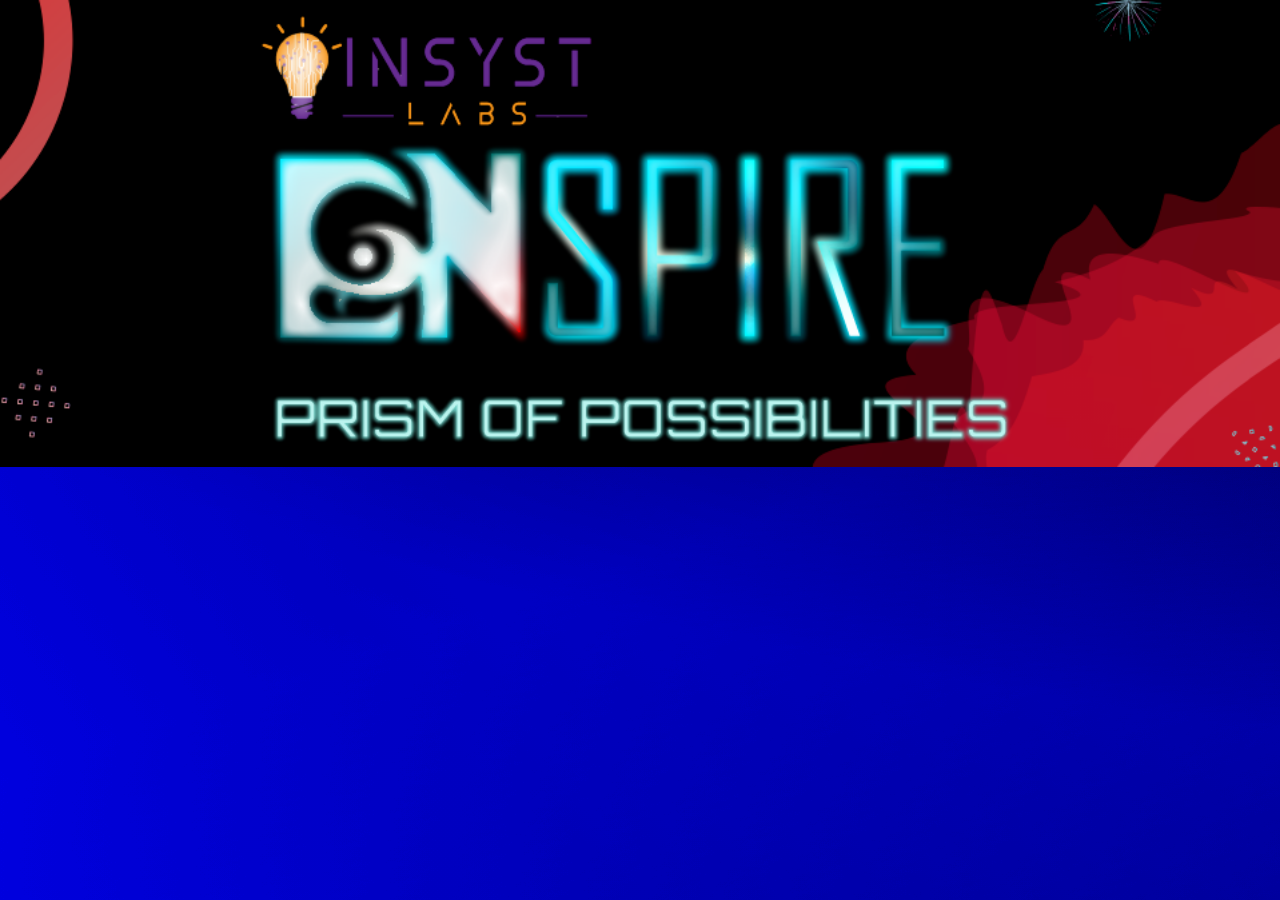
<file: sponsors.html>
<head>
    <meta charset="UTF-8">
    <meta http-equiv="X-UA-Compatible" content="IE=edge">
    <meta name="description" content="Enspire Event of Ecell IIIT Lucknow">
    <meta name="keywords"
        content="Enspire, ecell, iiitl, indian institut of information technology lucknow, enspire iiitl, iiitl lucknow, lucknow enspire, Enspire website, IIIT Lucknow, enspireiiitl, Equinox IIIT Lucknow, ENspire">
    <meta name="author" content="rktejesh, chinmay dorge">
    <meta name="viewport" content="width=device-width, initial-scale=1.0">
    <link rel="stylesheet" href="./assets/css/enspire.css">
    <link rel="icon" href="./assets/img/logo only-01.webp" type="image/x-icon">
    <link rel="preconnect" href="https://fonts.gstatic.com">
    <link href="https://fonts.googleapis.com/css2?family=Zen+Dots&display=swap" rel="stylesheet">
    <link rel="preconnect" href="https://fonts.gstatic.com">
    <link href="https://fonts.googleapis.com/css2?family=Comfortaa:wght@500&family=Zen+Dots&display=swap"
        rel="stylesheet">
    <link rel="preconnect" href="https://fonts.gstatic.com">
    <link href="https://fonts.googleapis.com/css2?family=Satisfy&display=swap" rel="stylesheet">
    <link rel="preconnect" href="https://fonts.gstatic.com">
    <link href="https://fonts.googleapis.com/css2?family=Josefin+Sans:ital,wght@1,300&display=swap" rel="stylesheet">
    <title>ENspire 2021</title>
    <!-- Global site tag (gtag.js) - Google Analytics -->
    <script async src="https://www.googletagmanager.com/gtag/js?id=G-F19M3KY5EZ"></script>
    <script>
        window.dataLayer = window.dataLayer || [];
        function gtag() { dataLayer.push(arguments); }
        gtag('js', new Date());
        gtag('config', 'G-F19M3KY5EZ');
    </script>
    <!-- Google Tag Manager -->
    <script>(function (w, d, s, l, i) {
            w[l] = w[l] || []; w[l].push({
                'gtm.start':
                    new Date().getTime(), event: 'gtm.js'
            }); var f = d.getElementsByTagName(s)[0],
                j = d.createElement(s), dl = l != 'dataLayer' ? '&l=' + l : ''; j.async = true; j.src =
                    'https://www.googletagmanager.com/gtm.js?id=' + i + dl; f.parentNode.insertBefore(j, f);
        })(window, document, 'script', 'dataLayer', 'GTM-TCSXLXD');</script>
    <!-- End Google Tag Manager -->
</head>

<body>
    <div class="poster-banner">
        <img src="/assets/img/ENspire_banner.png" alt="">
    </div>
</body>
</file>
<file: assets/css/enspire.css>
body {
  margin: 0%  ;
  background-repeat: no-repeat;
  background-attachment: fixed;
  background-size: cover;
  width: 100%;
  height: 100%;
  display: flex;
  justify-content: center;
  font-family: "Comfortaa", cursive;
  font-display: swap;
  background: linear-gradient(129.96deg, #ff2f2f 10.43%, #000460 92.78%),
    radial-gradient(100% 246.94% at 100% 0%, #ffffff 0%, #020063 100%),
    linear-gradient(58.72deg, #2200f2 0%, #530000 100%),
    linear-gradient(154.03deg, #b70000 0%, #ff003d 74.04%),
    linear-gradient(341.1deg, #ff0000 7.52%, #0038ff 77.98%),
    linear-gradient(136.23deg, #00c2ff 11.12%, #ff0000 86.47%),
    radial-gradient(57.37% 100% at 50% 0%, #b50000 0%, #0034bb 100%);
  background-blend-mode: overlay, color-burn, screen, overlay, difference,
    difference, normal;
  background-size: 600%, 600%;
  -webkit-animation: AnimationName 16s ease infinite;
  -moz-animation: AnimationName 16s ease infinite;
  animation: AnimationName 16s ease infinite;
}

/* -----------------------------------------------------------
----------------------------------------------------------- */

@-webkit-keyframes AnimationName {
  0% {
    background-position: 22% 0%;
  }
  50% {
    background-position: 79% 100%;
  }
  100% {
    background-position: 22% 0%;
  }
}
@-moz-keyframes AnimationName {
  0% {
    background-position: 22% 0%;
  }
  50% {
    background-position: 79% 100%;
  }
  100% {
    background-position: 22% 0%;
  }
}
@keyframes AnimationName {
  0% {
    background-position: 22% 0%;
  }
  50% {
    background-position: 79% 100%;
  }
  100% {
    background-position: 22% 0%;
  }
}
/* Nav Bar */
.navbar {
  position: fixed;
  margin: 0px;
  display: flex;
  flex-wrap: nowrap;
  align-items: center;
  justify-content: space-between;
  z-index: 1;
  padding: 0%;
  width: 100%;
  background-color: black;
}

.logo img {
  padding-left: 10px;
  height: 50px;
  width: initial;
}
.logo2 {
  height: 50px;
  width: initial;
}
.navbar ul {
  list-style-type: none;
  margin: 0;
  padding: 0;
  overflow: hidden;
}

.navbar ul li {
  float: left;
  font-family: "Comfortaa", cursive;
  font-display: swap;
}

.navbar ul li a {
  display: block;
  color: white;
  text-align: center;
  padding: 25px 18px;
  text-decoration: none;
  transition-timing-function: cubic-bezier(0.175, 0.885, 0.32, 1.275);
  transition-duration: 0.5s;
}
.navbar ul li a:hover {
  color: black;
  background-color: white;
}

.heading {
  display: block;
  position: fixed;
  width: 100%;
  top: 0;
  z-index: 1;
}

.sidenavlist {
  display: block;
}

.about {
  display: flex;
  flex-wrap: wrap;
  justify-content: space-around;
  align-items: center;
}

#aboutUs {
  width: 100%;
  display: block;
  position: relative;
}

.enspire-logo {
  width: max-content;
}

/* About Us */

@media screen and (min-width: 978px) {
  .holder {
    display: flex;
    gap: 50px;
    margin: 10px 0px 50px 0px;
  }
  .ima > img {
    height: 100px;
    padding: 30px;
  }
  .bod {
    display: flex;
    align-items: center;
    flex-direction: column;
    justify-content: center;
  }
  .bod img {
    margin: 0;
    height: 500px;
    width: initial;
    margin: 0px;
    padding: 0px;
  }
  .sidenav {
    display: none;
    visibility: hidden;
  }
  .sidenavbutton {
    display: none;
    visibility: hidden;
  }
}
@media screen and (max-width: 978px) {
  .holder {
    display: flex;
    flex-direction: column;
    gap: 30px;
    margin: 15px 20px 15px 20px;
  }
  .ima > img {
    object-fit: cover;
    width: 100%;
    max-height: 100%;
  }
  .bod {
    margin: 100px 10px 0px 10px;
    display: flex;
    flex-direction: column;
    align-items: center;
    text-align: center;
  }
  .bod img {
    max-width: 100%;
    height: 300px;
    width: initial;
    margin: 0px;
    padding: 0px;
  }
  .sidenavlist {
    display: none;
    visibility: hidden;
  }
}

/* Events */

.event {
  margin: 10px;
  background-color: rgb(51, 50, 50);
  color: #f2e8e2;
  padding: 5px;
  padding-left: 20px;
  padding-right: 20px;
  box-shadow: 0 8px 12px 0 rgba(0, 0, 0, 0.5), 0 6px 20px 0 rgba(0, 0, 0, 0.5);
  border-radius: 7px;
}
.event h4 {
  font-size: larger;
  margin-bottom: 3px;
}
.event > p {
  font-family: "Comfortaa", cursive;
}
/* Footer */
.social_handles {
  display: flex;
  flex-direction: column;
  justify-content: center;
  align-items: center;
  background-color: black;
}

.social_handles ul {
  padding: 0;
  margin: 0;
  display: flex;
}
.social_handles ul li {
  list-style: none;
  padding: 10px;
}
.social_handles ul li .fa {
  color: #000000;
  font-size: 25px;
  line-height: 50px;
  transition: 0.5s;
}
.social_handles ul li .fa:hover {
  color: #ffffff;
}
.social_handles ul li a {
  /* position: relative; */
  display: block;
  width: 50px;
  height: 50px;
  border-radius: 50%;
  background-color: white;
  text-align: center;
  transition: ease-in-out;
  transform: translate(0, 0px);
  box-shadow: 0px 7px 5px rgba(0, 0, 0, 0.5);
}
.social_handles ul li a:hover {
  transform: rotate(0deg) skew(0deg) translate(0, -10px);
}
.social_handles ul li:nth-child(1) a:hover {
  background-color: #3b5999;
}
.social_handles ul li:nth-child(2) a:hover {
  background-color: #55acee;
}
.social_handles ul li:nth-child(3) a:hover {
  background-color: #e4405f;
}
.social_handles ul li:nth-child(4) a:hover {
  background-color: #0077b5;
}

.apply-now button {
  cursor: pointer;
  position: relative;
  display: block;
  width: 120px;
  height: 40px;
  left: 47%;
  color: cornsilk;
  background-color: rgb(51, 50, 50);
  text-decoration: none;
  border-radius: 7px;
  font-weight: 500;
  margin-top: 20px;
  margin-bottom: 20px;
  transition: 0.3s;
  font-family: "Comfortaa", cursive;
}
.apply-now button:hover,
.buyNow:hover {
  opacity: 0.7;
  width: 130px;
}

.sponsers {
  margin-bottom: 100px;
  display: flex;
  flex-direction: column;
  align-items: center;
  text-align: center;
}
.ima {
  margin-top: 25px;
  display: grid;
  grid-template-columns: repeat(2, 1fr);
  grid-template-rows: repeat(2, auto);
  grid-gap: 10px 10px;
}
h1 {
  font-family: "Zen Dots", cursive;
}
.about > p {
  font-family: "Comfortaa", cursive;
  color: #ffffff;
}
h4 {
  font-family: "Josefin Sans", sans-serif;
  font-display: swap;
}

.bottom-navbar {
  display: flex;
  flex-direction: row;
  color: #fff;
  justify-content: space-evenly;
  width: 100%;
  padding: 10px;
  text-align: center;
}

#bottom-navbar-text a {
  color: #fff;
  text-decoration: none;
  line-height: 30px;
}

@media screen and (max-width: 992px) {
  .bottom-navbar {
    display: flex;
    flex-direction: column;
  }
}
/*header*/
.col {
  /* color: #d4a59a; */
  color: #ecdce9;
}

/* The side navigation menu */
.sidenav {
  height: 100%; /* 100% Full-height */
  width: 0; /* 0 width - change this with JavaScript */
  position: fixed; /* Stay in place */
  z-index: 1; /* Stay on top */
  top: 0; /* Stay at the top */
  right: 0;
  background-color: #111; /* Black*/
  overflow-x: hidden; /* Disable horizontal scroll */
  padding-top: 60px; /* Place content 60px from the top */
  transition: 0.5s; /* 0.5 second transition effect to slide in the sidenav */
}

/* The navigation menu links */
.sidenav a {
  padding: 8px 8px 8px 32px;
  text-decoration: none;
  font-size: 30px;
  color: #818181;
  display: block;
  transition: 0.3s;
}

.sidenav a:hover {
  color: black;
  background-color: rgba(238, 232, 240, 0.7);
}

.sidenav .closebtn {
  position: absolute;
  top: 15px;
  right: 25px;
  font-size: 40px;
}

.sidenav .closebtn:hover {
  background-color: black;
  color: #818181;
}

#main {
  transition: margin-left 0.5s;
  padding: 20px;
}
@media screen and (max-height: 450px) {
  .sidenav {
    padding-top: 15px;
  }
  .sidenav a {
    font-size: 18px;
  }
}

.container {
  display: inline-block;
  cursor: pointer;
  padding: 10px;
}

.bar1,
.bar2,
.bar3 {
  width: 35px;
  height: 5px;
  background-color: #333;
  margin: 6px 0;
  transition: 0.4s;
}

#infomenu {
  color: white;
}

#infoMenu ul li a span {
  background-color: white;
  z-index: 999;
}

@media screen and (max-width: 1200px) {
  #fp-nav {
    display: none;
  }
}

#fp-nav ul li a span,
.fp-slidesNav ul li a span {
  background-color: cyan !important;
  height: 3px !important;
  width: 16px !important;
  border-radius: 0% !important;
}

#fp-nav ul li a.active span,
.fp-slidesNav ul li a.active span,
#fp-nav ul li:hover a.active span,
.fp-slidesNav ul li:hover a.active span {
  height: 4px !important;
  width: 32px !important;
  margin-top: -4px !important;
  margin-left: -4px !important;
  border-radius: 0% !important;
}

#fp-nav ul li .fp-tooltip {
  font-family: comfortaa !important;
  font-display: swap;
  font-size: 25px !important;
  top: -8px !important;
  padding-left: 20px;
}

#fp-nav ul li:hover a span,
.fp-slidesNav ul li:hover a span {
  margin: -2px 0 0 -2px !important;
}

#fp-nav ul li,
.fp-slidesNav ul li {
  margin: 20px !important;
}

#fp-nav.fp-left {
  left: 0% !important;
}

.cards {
  display: grid;
  /* grid-template-columns: 1fr 1fr 1fr 1fr;
  grid-template-rows: 1fr 1fr;
  grid-template-areas: "a a b c" "a a d d"; */
  grid-template-columns: 1fr 1fr;
  grid-template-rows: 1fr;
  grid-template-areas: "a b";
  gap: 1.5em;
  width: 80%;
  justify-content: flex-end;
  opacity: 0;
  transition: all 0.5s ease;
  z-index: 2;
}

.card:before {
  height: 0;
  content: "";
  display: block;
  padding-bottom: 100%;
}

@media screen and (max-width: 1200px) {
  .cards {
    display: grid;
    /*grid-template-rows: 1fr 1fr 1fr 1fr;*/
    /*grid-template-areas: "a" "b" "c" "d";*/
    grid-template-columns: 1fr;
    grid-template-rows: 1fr 1fr;
    grid-template-areas: "a" "b";
  }
  .card:before {
    padding-bottom: 100%;
  }
}

.card {
  width: 100%;
  position: relative;
  transition: all 0.5s ease;
  cursor: pointer;
}

.card.content:after {
  content: none;
}
.card:nth-child(1) {
  grid-area: a;
}
.card:nth-child(2) {
  grid-area: b;
}
.card:nth-child(3) {
  grid-area: c;
}
.card:nth-child(4) {
  grid-area: d;
}
.card-content {
  position: absolute;
  top: 0;
  left: 0;
  width: 100%;
  height: 100%;
  overflow: hidden;
  background-image: linear-gradient(
    to bottom,
    rgba(0, 0, 0, 0.055),
    transparent,
    rgba(0, 0, 0, 0.753)
  );
}
.card-img {
  position: absolute;
  top: 0;
  left: 0;
  width: 100%;
  height: 100%;
}
.card-img img {
  width: inherit;
  height: inherit;
  -o-object-fit: cover;
  object-fit: cover;
}
.card-title {
  position: absolute;
  left: 1.5em;
  bottom: 0;
  right: 1.5em;
  color: #d6dbeb;
  z-index: 5;
}

.card-title p {
  width: 50%;
  float: left;
}

.card:hover {
  transform: scale(1.05);
  box-shadow: 0 0 30px rgba(0, 0, 0, 0.35);
}

.card-text {
  position: relative;
  float: left;
  display: flex;
  justify-content: flex-end;
  align-items: center;
  width: 50%;
  flex-grow: 1;
}

.card-text a {
  text-decoration: none;
  color: black;
}

.card-text h5 {
  background-color: white;
  color: #000000;
  padding: 10px;
  z-index: 6;
  margin: 0%;
  transition: cubic-bezier(1, 0, 0, 1);
}

.card-text h5:hover {
  transform: scale(1.1);
}

.social i {
  opacity: 0;
  font-size: xx-large;
  color: white;
  will-change: transform;
  -webkit-transform: scale(0.1);
  transform: scale(0.1);
  -webkit-transition: all 0.2s ease;
  transition: all 0.2s ease;
  padding: 10px;
}

.social {
  position: absolute;
  display: flex;
  -ms-flex-pack: distribute;
  justify-content: space-around;
  -webkit-box-align: center;
  -ms-flex-align: center;
  align-items: center;
  border-radius: 80px;
}

.social a {
  text-decoration: none;
}
.social i:nth-of-type(1) {
  -webkit-transition-delay: 0.2s;
  transition-delay: 0.2s;
}
.social i:nth-of-type(2) {
  -webkit-transition-delay: 0.15s;
  transition-delay: 0.15s;
}
.social i:nth-of-type(3) {
  -webkit-transition-delay: 0.1s;
  transition-delay: 0.1s;
}
.social i:nth-of-type(4) {
  -webkit-transition-delay: 0.05s;
  transition-delay: 0.05s;
}

.card:hover i {
  display: block;
  opacity: 1;
  -webkit-transform: scale(1);
  transform: scale(1);
}
.card-button {
  position: absolute;
  z-index: 4;
  background-color: white;
  opacity: 80%;
  border: none;
  outline: none;
  transition: all 0.3s ease;
  mix-blend-mode: hard-light;
  width: 10px;
  height: 10px;
  border-radius: 100%;
  padding: 0%;
  white-space: nowrap;
}

.card:hover button {
  transform: scale(35);
}

.card:hover .card-img img {
  filter: grayscale(100);
  filter: brightness(0.4);
}

/* ------------------------------------------------------------------------------------------------------------------
-------------------------------------------------------------------------------------------------------------------*/
.controls {
  display: flex;
  justify-content: flex-end;
  width: 70%;
  margin: 0 auto;
  font-family: Montserrat, sans-serif;
  font-display: swap;
  color: #fff;
  padding: 20px;
  position: relative;
}

.controls label {
  position: relative;
  display: inline-block;
  width: 20%;
  height: 3.1em;
  overflow: hidden;
  margin: 0 1em;
  padding-top: 1em;
  text-align: left;
  text-transform: uppercase;
  font-family: Montserrat, sans-serif;
  font-display: swap;
  font-size: 1em;
  color: #ffffff;
  font-weight: 400;
  cursor: pointer;
  transition: all 0.3s;
}

.controls label .progressbar {
  position: absolute;
  height: 3px;
  width: 100%;
  background: #ffffff;
  z-index: 100;
}

.controls label .progressbar .progressbar-fill {
  position: inherit;
  width: inherit;
  height: inherit;
  margin-left: -100%;
  background: black;
}

.controls label:hover {
  color: #e88382;
}

#banner1:checked ~ nav label:nth-of-type(1) .progressbar {
  background: #fff;
}

#banner2:checked ~ nav label:nth-of-type(2) .progressbar {
  background: #fff;
}

#banner1:checked ~ nav label:nth-of-type(1) .progressbar-fill {
  animation: progressBarFill 8s linear;
}

#banner2:checked ~ nav label:nth-of-type(2) .progressbar-fill {
  animation: progressBarFill 8s linear;
}

#banner1:checked ~ nav label:nth-of-type(1) {
  cursor: default;
  color: #fff;
  transition: all 0.5s;
}

#banner2:checked ~ nav label:nth-of-type(2) {
  cursor: default;
  color: #fff;
  transition: all 0.5s;
}

@keyframes progressBarFill {
  from {
    margin-left: -100%;
  }
  to {
    margin-left: 0;
  }
}

#banner1:checked ~ .slider #card1 {
  opacity: 1;
  position: absolute;
  z-index: 3;
}

#banner2:checked ~ .slider #card2 {
  opacity: 1;
  position: absolute;
  z-index: 3;
}

.slider {
  display: flex;
  width: inherit;
  position: relative;
  justify-content: center;
  padding-top: 90px;
}

#events {
  display: flex;
  align-items: flex-end;
  justify-content: flex-end;
  flex-direction: column;
}

#events2 input {
  display: none;
}

.bottom-nav {
  display: flex;
}

/* Merch */
.merch {
  display: flex;
  flex-direction: column;
  justify-content: center;
  text-align: center;
  height: 100vh;
  align-items: center;
}
.merch h1 {
  color: #ecdce9;
}

.merch img {
  height: 70%;
  width: initial;
}

.buyNow {
  cursor: pointer;
  display: block;
  width: 120px;
  height: 40px;
  left: 47%;
  color: cornsilk;
  background-color: rgb(51, 50, 50);
  text-decoration: none;
  border-radius: 7px;
  font-weight: 500;
  margin-top: 20px;
  margin-bottom: 20px;
  transition: 0.3s;
  font-family: "Comfortaa", cursive;
  font-display: swap;
}

/* -------------------------------------------------------------------------------------------------
------------------------------------------------------------------------------------------------- */

.label-container {
  position: fixed;
  display: table;
  visibility: hidden;
  z-index: 100;
}

.iframediscord {
  position: fixed;
  bottom: 48px;
  right: 105px;
  display: table;
  visibility: hidden;
}

.label-arrow {
  display: table-cell;
  vertical-align: middle;
  color: #333;
  opacity: 0.5;
}

.float {
  position: fixed;
  width: 50px;
  height: 50px;
  bottom: 40px;
  right: 40px;
  color: #fff;
  border-radius: 50px;
  text-align: center;
  z-index: 100;
  transition: ease-in-out;
  background-image: url("../assets/img/parentsultimateguidediscord-blog.jpg");
  background-size: cover;
}

.float:hover {
  position: fixed;
  width: 50px;
  height: 50px;
  bottom: 40px;
  right: 40px;
  text-align: center;
  transform: scale(1.1);
}

div.label-container {
  visibility: hidden;
  opacity: 0;
  transition: visibility 0s, opacity 0.5s ease;
}

a.float:hover + div.label-container {
  visibility: visible;
  opacity: 1;
}

.label-container.visible,
.label-container.visible .iframediscord {
  visibility: visible;
  opacity: 1;
  transition: visibility 0s, opacity 0.5s ease;
}

input:focus {
  outline: none;
}

#tag-search:checked + div.search-box {
  display: block;
  -webkit-animation: trans-in 1s ease;
  animation: trans-in 1s ease;
  -webkit-animation-fill-mode: forwards;
  animation-fill-mode: forwards;
}

a.float:active + div.label-container .iframediscord {
  visibility: visible;
  opacity: 1;
}

@media screen and (max-width: 978px) {
  .label-container {
    display: none !important;
  }
  .float {
    display: none !important;
  }
}

/* 
-------------------------------------------------------------------------------------------------------------
------------------------------------------------------------------------------------------------------------- */
#agenda {
  color: white;
  text-align: center;
  padding: 5em 1em;
}

#agenda .section-heading,
#agenda .agenda-subheading {
  font-size: 1.4em;
  padding-bottom: 0;
  margin: 0 auto;
}

#agenda .agenda-subheading {
  text-transform: uppercase;
  padding-bottom: 1em;
  max-width: 450px;
  font-weight: 600;
}

@media all and (min-width: 576px) {
  #agenda {
    padding: 8em 2em;
  }
}

.events-container {
  display: flex;
}

.event-title-container {
  width: 50%;
}

.event-hours-container {
  display: flex;
  width: 50%;
  flex-direction: column;
}

.event-title-container {
  display: flex;
  flex-direction: column;
  align-items: flex-start;
}

.event-icon {
  width: 40px;
  display: inline-block;
}

.event-hours {
  font-weight: 600;
  border: 1px solid transparent;
  text-align: right;
  line-height: 25px;
  white-space: nowrap;
}

.event-title {
  border: 1px solid white;
  position: relative;
  text-align: left;
  line-height: 25px;
  white-space: nowrap;
}

.event-title:after {
  content: "";
  position: absolute;
  width: 1px;
  height: 30px;
  bottom: -45px;
  left: -1px;
  background-color: white;
}

.event-title:last-child:before {
  content: "";
  position: absolute;
  width: 8px;
  height: 8px;
  bottom: -90px;
  left: -5px;
  background-color: white;
}

.event-title,
.event-hours {
  padding: 1.5em 1em;
  font-size: 1.15em;
  margin-bottom: 3em;
}

.speakers-list {
  display: grid;

  justify-content: center;
  gap: 1em;
}

.speakers-card:nth-child(1) {
  grid-area: a1;
}
.speakers-card:nth-child(2) {
  grid-area: a2;
}
.speakers-card:nth-child(3) {
  grid-area: a3;
}
.speakers-card:nth-child(4) {
  grid-area: a4;
}
.speakers-card:nth-child(5) {
  grid-area: a5;
}

.speakers-container {
  width: 100%;
  height: 100vh;
  display: flex;
  align-items: center;
  justify-content: center;
}

.speakers-card {
  width: 100%;
  padding-left: 10px;
  padding-right: 10px;
  transition: 1.5s;
}

.speakers-card:hover {
  transform: scale(1.05);
}

.speakers-img {
  object-fit: contain;
  width: inherit;
}

@media only screen and (max-width: 600px) {
  .speakers-list {
    grid-template-columns: 1fr;
    grid-template-rows: repeat(5, 1fr);
    grid-template-areas:
      "a1"
      "a2"
      "a3"
      "a4"
      "a5";
    width: 90%;
    padding-top: 70px;
  }
  .speakers-container {
    height: 100%;
  }
}

@media only screen and (min-width: 600px) {
  .speakers-list {
    grid-template-columns: 1fr;
    grid-template-rows: repeat(5, 1fr);
    grid-template-areas:
      "a1"
      "a2"
      "a3"
      "a4"
      "a5";
    width: 70%;
    padding-top: 70px;
  }
  .speakers-container {
    height: 100%;
  }
}

@media only screen and (min-width: 768px) {
  .speakers-list {
    grid-template-columns: 1fr 1fr 1fr 1fr;
    grid-template-rows: 1fr 1fr 1fr;
    grid-template-areas:
      "a1 a1 a2 a2"
      "a3 a3 a4 a4"
      ". a5 a5 .";
    width: 80%;
    height: 85%;
  }
}

@media only screen and (min-width: 1200px) {
  .speakers-list {
    grid-template-columns: repeat(12, 1fr);
    grid-template-rows: 1fr 1fr;
    grid-template-areas:
      "a1 a1 a1 a1 a2 a2 a2 a2 a3 a3 a3 a3"
      ". . a4 a4 a4 a4 a5 a5 a5 a5 . .";
    width: 60%;
    height: 85%;
  }
}

.tab {
  font-family: comfortaa;
  overflow: hidden;
  position: absolute;
  background-color: transparent;
  width: 100%;
  display: flex;
  align-items: center;
  justify-content: center;
  padding-bottom: 20px;
  padding-top: 75px;
}

/* Style the buttons inside the tab */

/* Change background color of buttons on hover */
.tab button:hover {
  color: white;
  background-color: transparent;
  -webkit-box-shadow: 0 0 17px 3px #c586c0, 0 0 4px 2px #c586c0;
  box-shadow: 0 0 17px 3px #c586c0, 0 0 4px 2px #c586c0;
  border-radius: 5px;
  -webkit-border-radius: 5px;
  -moz-border-radius: 5px;
  -ms-border-radius: 5px;
  -o-border-radius: 5px;
}

/* Create an active/current tablink class */
.tab button.active {
  color: white;
  background-color: transparent;
  -webkit-box-shadow: inset 0 0 17px 3px #ffff01, 0 0 4px 2px #ffff01;
  box-shadow: inset 0 0 17px 3px #ffff01, 0 0 4px 2px #ffff01;
  z-index: -1;
  -webkit-animation-name: gradient-shadow;
  animation-name: gradient-shadow;
  -webkit-animation-timing-function: ease;
  animation-timing-function: ease;
  -webkit-animation-duration: 20s;
  animation-duration: 20s;
  -webkit-animation-iteration-count: infinite;
  animation-iteration-count: infinite;
  border-radius: 5px;
  -webkit-border-radius: 5px;
  -moz-border-radius: 5px;
  -ms-border-radius: 5px;
  -o-border-radius: 5px;
}

/* Style the tab content */
.tabcontent {
  display: none;
}

.tab button {
  color: white;
  background-color: transparent;
  float: center;
  padding: 14px 16px;
  border: white;
  border-width: 20px;
  width: inherit;
  cursor: pointer;
  overflow: hidden;
  font-family: "Comfortaa", cursive;
}

@keyframes animateGlow {
  0% {
    background-position: 0% 50%;
  }
  50% {
    background-position: 100% 50%;
  }
  100% {
    background-position: 0% 50%;
  }
}

@-webkit-keyframes gradient-shadow {
  0% {
    -webkit-box-shadow: 0 0 17px 3px #c586c0, 0 0 4px 2px #c586c0;
    box-shadow: 0 0 17px 3px #c586c0, 0 0 4px 2px #c586c0;
  }
  20% {
    -webkit-box-shadow: 0 0 17px 3px #0ff, 0 0 4px 2px #0ff;
    box-shadow: 0 0 17px 3px #0ff, 0 0 4px 2px #0ff;
  }
  40% {
    -webkit-box-shadow: 0 0 17px 3px #0f0, 0 0 4px 2px #0f0;
    box-shadow: 0 0 17px 3px #0f0, 0 0 4px 2px #0f0;
  }
  60% {
    -webkit-box-shadow: 0 0 17px 3px #ffff01, 0 0 4px 2px #ffff01;
    box-shadow: 0 0 17px 3px #ffff01, 0 0 4px 2px #ffff01;
  }
  80% {
    -webkit-box-shadow: 0 0 17px 3px #f00, 0 0 4px 2px #f00;
    box-shadow: 0 0 17px 3px #f00, 0 0 4px 2px #f00;
  }
  100% {
    -webkit-box-shadow: 0 0 17px 3px #c586c0, 0 0 4px 2px #c586c0;
    box-shadow: 0 0 17px 3px #c586c0, 0 0 4px 2px #c586c0;
  }
}

@keyframes gradient-shadow {
  0% {
    -webkit-box-shadow: 0 0 17px 3px #c586c0, 0 0 4px 2px #c586c0;
    box-shadow: 0 0 17px 3px #c586c0, 0 0 4px 2px #c586c0;
  }
  20% {
    -webkit-box-shadow: 0 0 17px 3px #0ff, 0 0 4px 2px #0ff;
    box-shadow: 0 0 17px 3px #0ff, 0 0 4px 2px #0ff;
  }
  40% {
    -webkit-box-shadow: 0 0 17px 3px #0f0, 0 0 4px 2px #0f0;
    box-shadow: 0 0 17px 3px #0f0, 0 0 4px 2px #0f0;
  }
  60% {
    -webkit-box-shadow: 0 0 17px 3px #ffff01, 0 0 4px 2px #ffff01;
    box-shadow: 0 0 17px 3px #ffff01, 0 0 4px 2px #ffff01;
  }
  80% {
    -webkit-box-shadow: 0 0 17px 3px #f00, 0 0 4px 2px #f00;
    box-shadow: 0 0 17px 3px #f00, 0 0 4px 2px #f00;
  }
  100% {
    -webkit-box-shadow: 0 0 17px 3px #c586c0, 0 0 4px 2px #c586c0;
    box-shadow: 0 0 17px 3px #c586c0, 0 0 4px 2px #c586c0;
  }
}
/* 
---------------------------------------------------------------------------------------
--------------------------------------------------------------------------------------- */

.poster-banner {
  width: inherit;
}

.poster-banner img {
  width: inherit;
}
</file>
